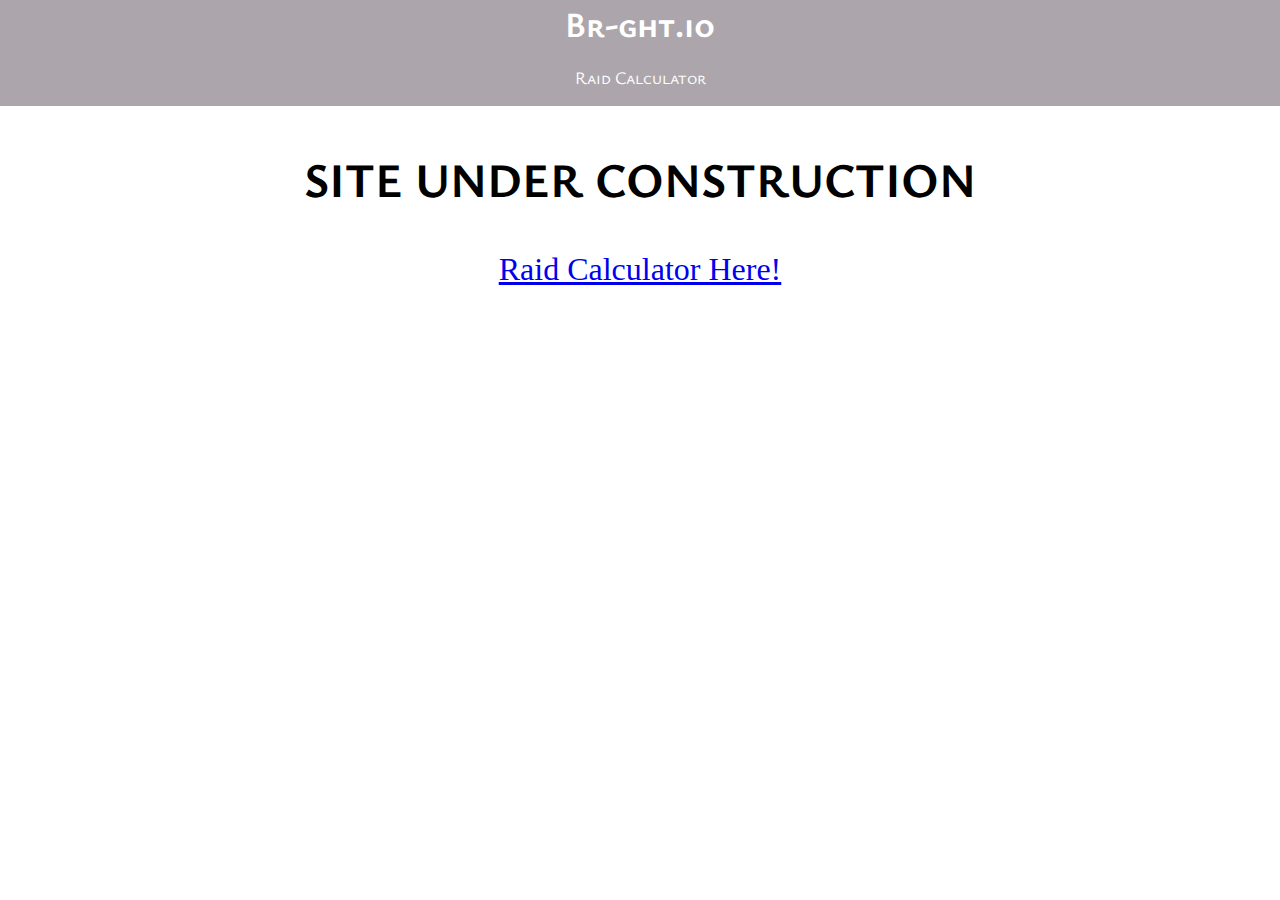
<file: index.html>
<!DOCTYPE html>
<html lang="en">
<head>
    <meta charset="UTF-8">
    <meta name="viewport" content="width=device-width, initial-scale=1.0">
    <title>Br-ght.io</title>
    <link rel="stylesheet" href="index.css">
</head>

<div class="primary-nav">
    <header>
        <h1>Br-ght.io</h1>
        <ul>
            <li><a href="type-soul.html">Raid Calculator</a></li>
            <li><a></a></li>
        </ul>
    </header>
</div>


<body>
    <div class="body">
        <h2>SITE UNDER CONSTRUCTION</h2>
        <a href="type-soul.html">Raid Calculator Here!</a>
    </div>
</body>
</html>
</file>
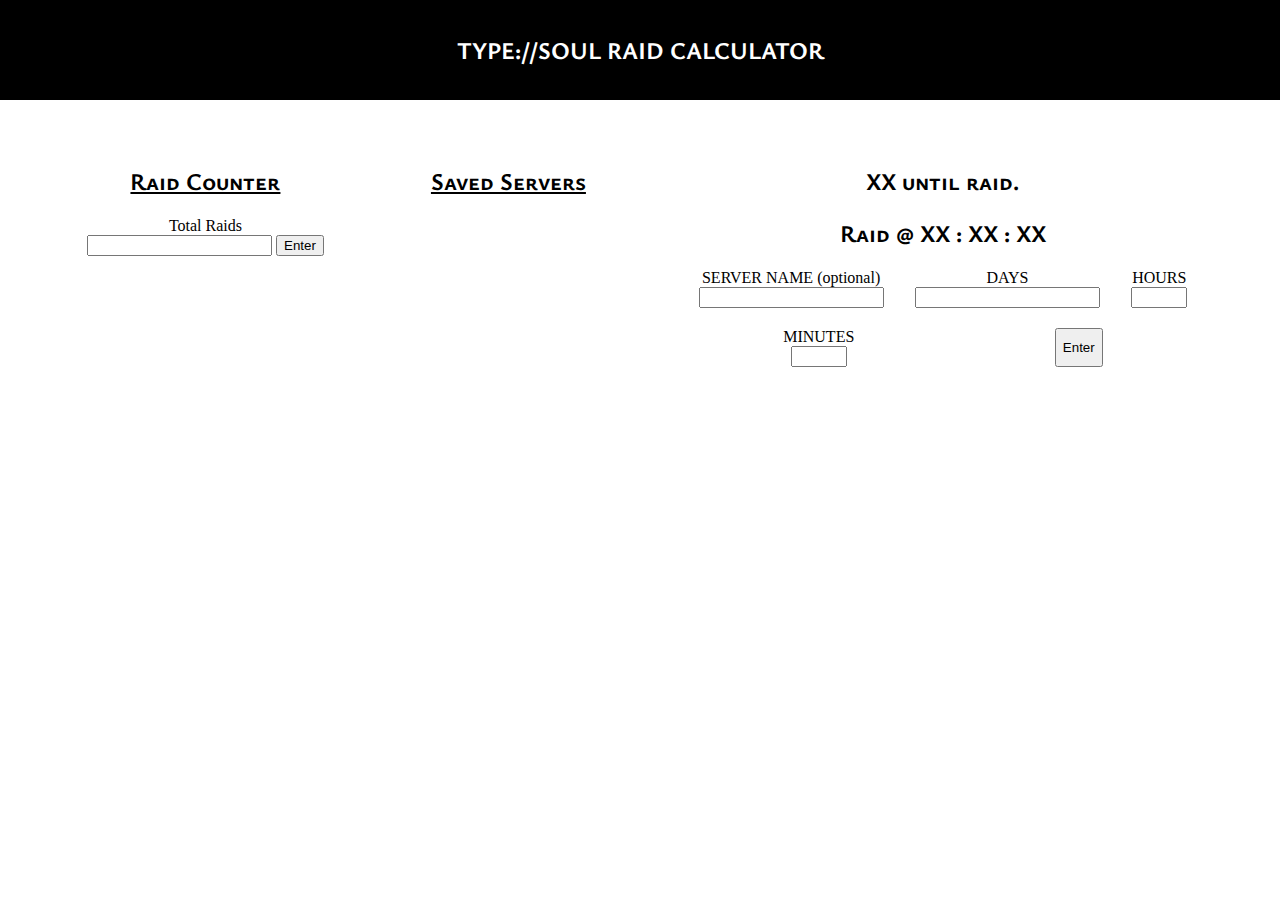
<file: type-soul.html>
<!DOCTYPE html>
<html lang="en">
<head>
    <meta charset="UTF-8">
    <meta name="viewport" content="width=device-width, initial-scale=1.0">
    <link rel="stylesheet" href="type-soul.css">
    
    <title>Raid Calculator</title>
</head>
<div class="primary-header">
    <header>
        <h1>TYPE://SOUL RAID CALCULATOR</h1>
    </header>
</div>
<div class="body">
    <body onload="onLoad()">
        <section class="raids_section">
            <div class="wrapper">
                <h2><u>Raid Counter</u></h2>
                <form class="total_raids_form" id="total_raids_form">
                    <label for="input_raids">Total Raids<br></label>
                    <input type="number" min="0" id="input_raids" name="input_raids">
                    <input type="submit" value="Enter">
                </form>
                <h2 class="total_raids" id="total_raids"></h2>
                <div class="buttons" id="buttons">
                    <btn id="add_btn">+1 Raid</btn>
                    <btn id="subtract_btn">-1 Raid</btn>
                    <btn id="clear_btn">Clear Raids</btn>
                </div>
                
            </div>
        </section>
        <section class="server_list">
            <div class="wrapper">
                <h2><u>Saved Servers</u></h2>
                <ul id="servers">
                    
                </ul>
            </div>
        </section>
        
        <section class="calculator_section">
            <div class="wrapper">
                <h2 id="remaining_time">XX until raid.</h2>
                <h2 id="raid_at">Raid @ XX : XX : XX</h2>
                <form class="raid_calculator" id="raid_calculator">
                    <div class="save_container">
                        <label for="server_name">SERVER NAME (optional)</label><br>
                        <input type="text" minlength="7" id="server_name" name="server_name">
                    </div>
                    <div class="days_container">
                        <label for="days">DAYS</label><br>
                        <input type="number" min="0" id="days" name="days"><br>
                    </div>
                    <div class="hours_container">
                        <label for="days">HOURS</label><br>
                        <input type="number" min="0" max="12" id="hours" name="hours"><br>
                    </div>
                    <div class="minutes_container">
                        <label for="days">MINUTES</label><br>
                        <input type="number" min="0" max="60" id="minutes" name="minutes"><br>
                    </div>
                    <input type="submit" value="Enter">
                </form>
            </div>
        </sction>

        <script src="type-soul.js"></script>
        
    </body>
</div>
</html>
</file>
<file: index.css>
@import url('https://fonts.googleapis.com/css2?family=Ysabeau+SC&display=swap');
@import url('https://fonts.googleapis.com/css2?family=Ubuntu&display=swap');
.primary-nav{
    font-family: 'Ysabeau SC', sans-serif;
    width: 100%;
    background-color: rgba(40, 23, 39, 0.386);
    position: relative;
    font-size: 1.1em;
    display: flex;
    align-items: center;
    justify-content: center;
    max-height: 200px;
}

.primary-nav a {
    color: white;
    text-decoration: none;
    padding: 5px;
    border-radius: 10px;
}

.primary-nav a:hover {
    background-color: white;
    color: black;
}

h1 {
    color: white;
    text-align: center;
    text-decoration: none;
    font-family: 'Ysabeau SC', sans-serif;
    margin: 0;
}

h2 {
    font-family: 'Ysabeau SC', sans-serif;
    color: black;
}

body{
    margin: 0;
}

.body {
    font-size: 2em;
    text-align: center;
    justify-content: center;
    align-items: center;
}

ul {
    list-style-type: none;
    display: flex;
    flex-direction: row;
    column-gap: 30px;
}
</file>
<file: type-soul.css>
@import url('https://fonts.googleapis.com/css2?family=Ysabeau+SC&display=swap');
@import url('https://fonts.googleapis.com/css2?family=Ubuntu&display=swap');

.primary-header{
    width: 100%;
    background-color: black;
    position: relative;
    font-size: 20px;
    height: 100px;
    display: flex;
    align-items: center;
    justify-content: center;
    margin-bottom: 25px;
}

h1 {
    color: white;
    text-align: center;
    text-decoration: none;
    font-family: 'Ysabeau SC', sans-serif;
    margin: 0;
    font-size: 1.2em;
}

h2 {
    font-family: 'Ysabeau SC', sans-serif;
    color: black;
}

ul, li {
    margin: 0;
    padding: 0;
    list-style-type: none;
}

body {
    margin: 0;
}

section {
    padding: 20px;
}

.body {
    color: black;
    display: flex;
    justify-content: space-evenly;
    text-align: center;
    flex-wrap: wrap;
}

.raids_section .buttons{
    display: flex;
    justify-content: space-evenly;
    column-gap: 10px;
}

.raids_section btn {
    padding: 5px;
    border-style: solid;
    border-width: 1px;
    border-radius: 10px;
}

.server_list {
    font-family: "Ubuntu", sans-serif;
}

.calculator_section {
    max-width: 500px;
    display: flex;
    flex-direction: column;
    justify-content: center;
}

.raid_calculator {
    display: flex;
    flex-direction: row;
    flex-wrap: wrap;
    justify-content: space-around;
    row-gap: 20px;
    column-gap: 20px;
    width: 100%;
    text-align: center;
}
</file>
